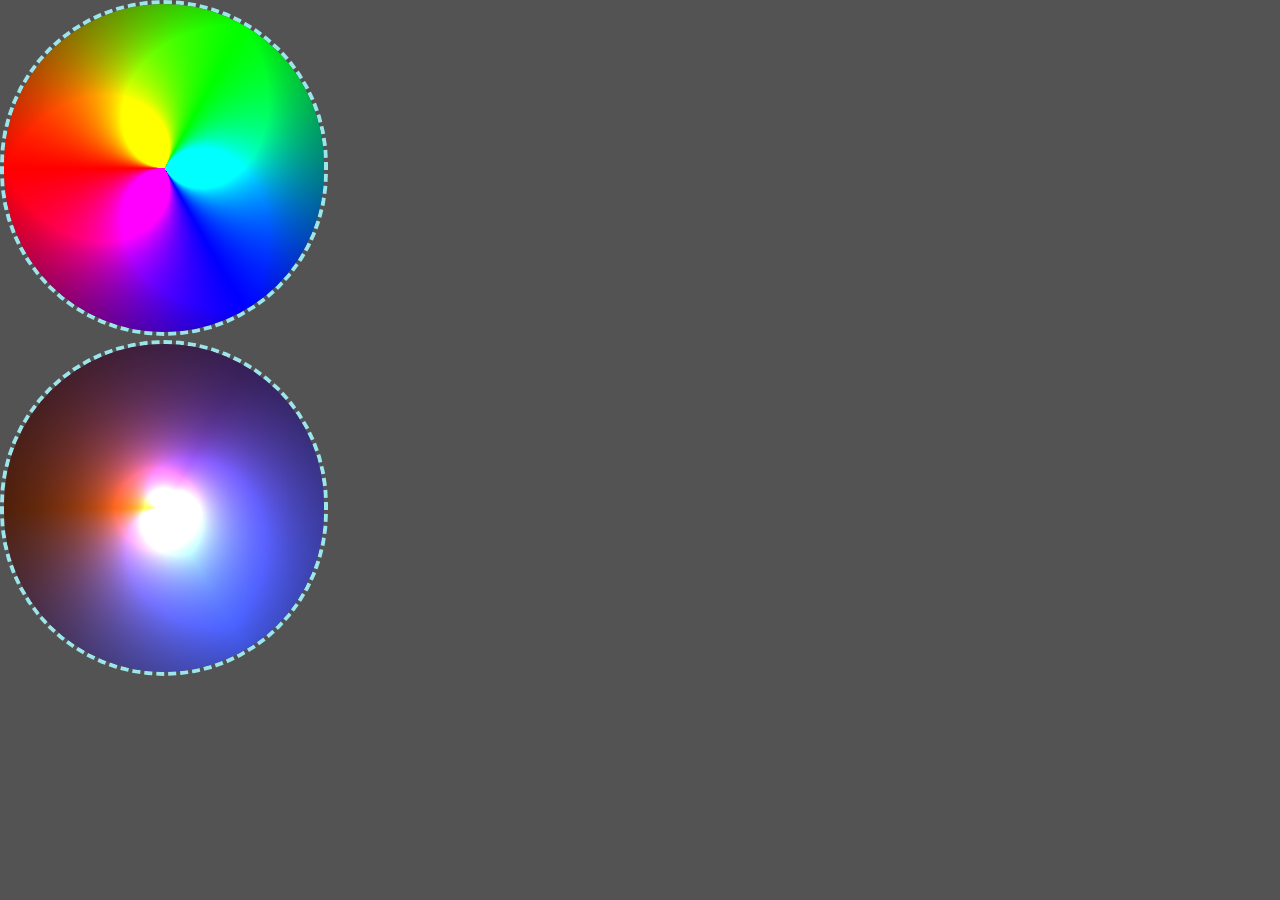
<file: index.html>
<!DOCTYPE html>
<html>

<head>
    <meta http-equiv="Content-Type" content="text/html; charset=utf-8">
    <title>Color Wheel demo app</title>
    <style>
        body {
            background-color:rgb(83, 83, 83);
            margin:0px;
            padding:0px;
            width:100vw;
            height:100vh;
            overflow:hidden;
        }
        #canvas, #canvas0 {
            top:0px;
            left:0px;
            width:100%;
            height:100%;
            border-color:rgb(156, 229, 235);
            border-width:4px;
            border-style:dashed;
            border-radius:50em;
        }
        #colorwidget {
            position:absolute;
            top:0%;
            left:0%;
            width:25%;
            height:50%;
        }
        #colorwheel {
            top:0%;
            left:0%;
            width:100%;
            height:100%;
        }
        #colorlist {
            top:0%;
            left:0%;
            width:100%;
        }
        #colorlist > .coloropt {
            width:100%;
            border-radius:0.25em;
            padding:5px;
            margin-top:5px;
            background-color:white;
        }
        .coloropt > button {
            text-align:center;
            border:none;
            background-color:grey;
            color:rgb(255, 255, 255);
            border-radius:0.25em;
            border-color:black;
            border-width:2px;
            border-style: dashed;
        }
    </style>
</head>

<body>
    <div id="colorwidget">
        <div id="colorwheel">
            <canvas id="canvas">

            </canvas>
            <canvas id="canvas0">

            </canvas>
        </div>
    </div>
    <script type="text/JavaScript" src="function_alias.js"></script>
    <script type="text/JavaScript" src="math.js"></script>
    <script type="text/JavaScript" src="colorwheel.js"></script>

    <script type="text/JavaScript">
    //Get a canvas
    let canv = get("canvas");
    //Create a widget using the canvas
    let cww = new ColorWheelWidget(canv);
    
    //Get another canvas
    let canv0 = get("canvas0");
    //Create another widget using it
    let cww0 = new ColorWheelWidget(canv0);

    //Loop through all colors of second widget
    for (let i=0; i<cww.colors.length; i++) {
        let c = cww0.colors[i];

        //Set random values for each channel
        c.r = Math.floor(Math.random()*100);
        c.g = Math.floor(Math.random()*100);
        c.b = Math.floor(Math.random()*255);
    }
    //Tell the widget to redraw pixels (addColor and removeColor member functions auto call this)
    cww0.renderPixels();
    </script>
</body>

</html>
</file>
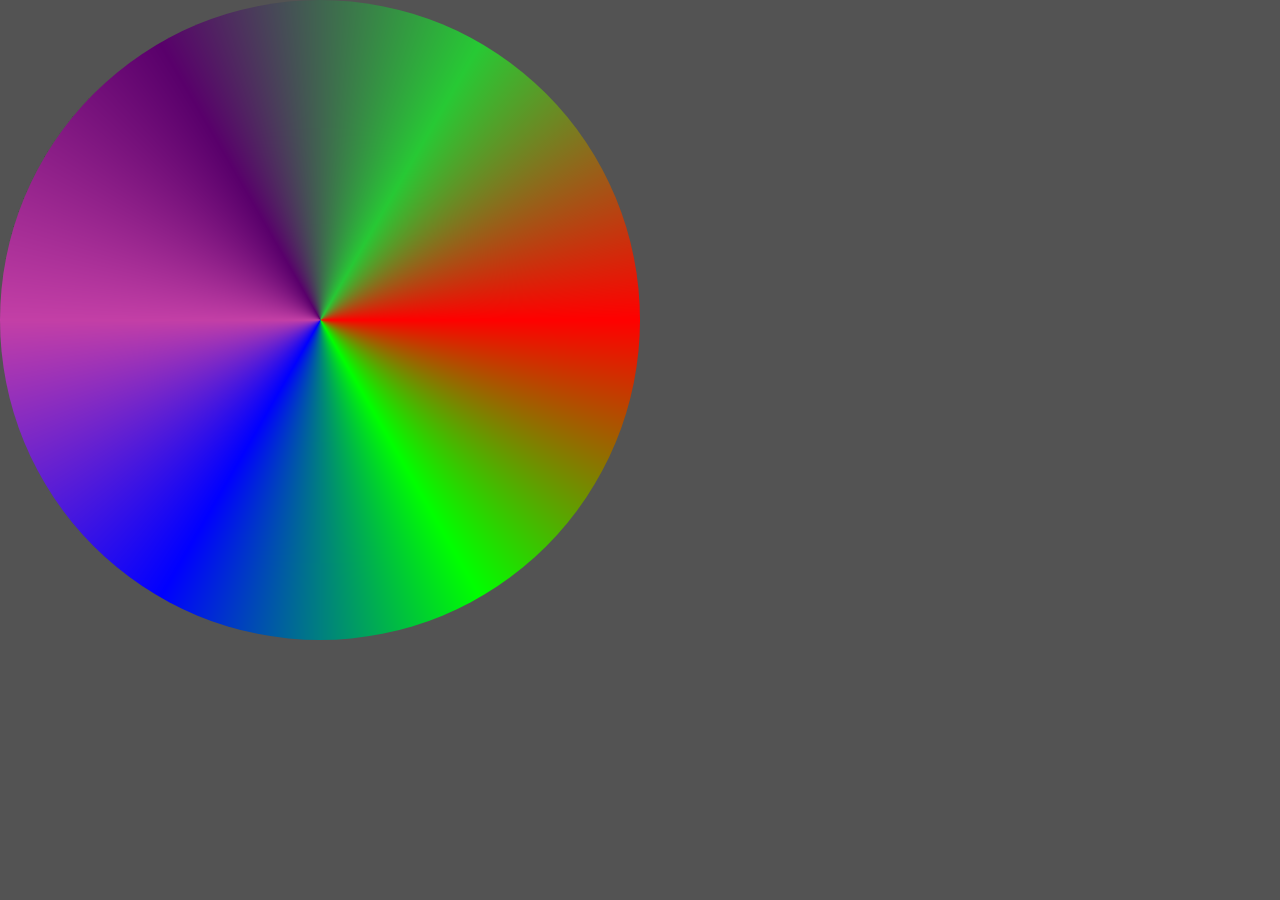
<file: colorsync.html>
<!DOCTYPE html>
<html>
<head>
    <meta http-equiv="Content-Type" content="text/html; charset=utf-8">
    <title>Color sync app</title>
    <style>
        body {
            background-color:rgb(83, 83, 83);
            margin:0px;
            padding:0px;
            width:100vw;
            height:100vh;
            overflow:hidden;
        }
        #canvas {
            position:absolute;
            top:0vh;
            left:0vw;
            width:50vw;
            height:50vw;
            border-radius:50em;
            border-color:black;
            border-width:5px;
        }
    </style>
</head>

<body>
    <canvas id="canvas">

    </canvas>
    <script type="text/JavaScript" src="colorsync.js"></script>
</body>

</html>
</file>
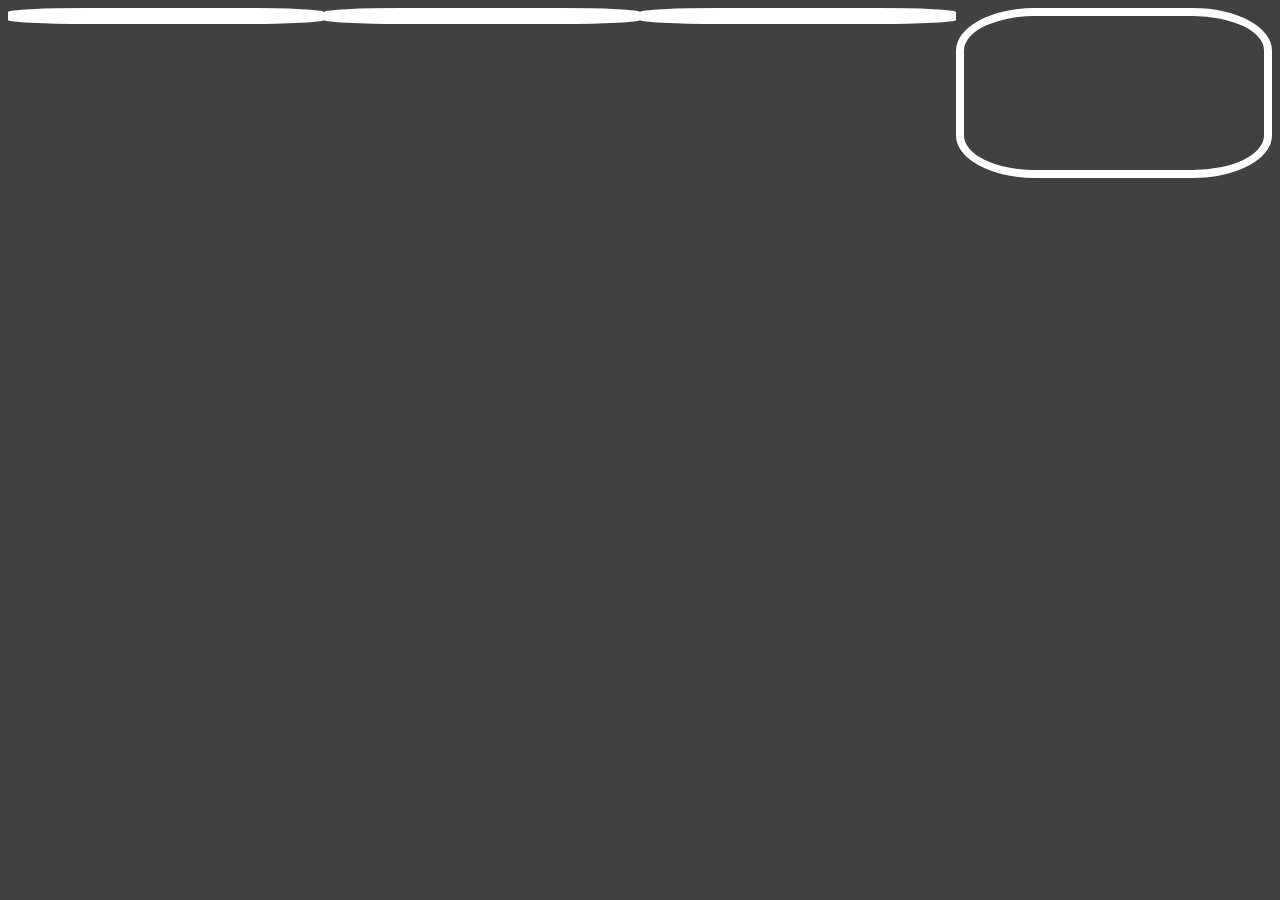
<file: examples/example-chaining.html>
<!DOCTYPE html>
<html>

<head>
  <meta http-equiv="Content-Type" content="text/html; charset=utf-8">
  <title>ColorWheel example - chaining</title>
  <style>
    body {
      background-color:rgb(65, 65, 65);
    }
    #wheels {
      display: flex;
    }
    .wheel {
      border-radius: 25%;
      border-width: 8px;
      border-style: solid;
      border-color: rgb(255, 255, 255);
      overflow: hidden;
      cursor: cell;
      flex:1;
      height:min-content;
    }
  </style>
</head>

<body>
  <div id="wheels">
    <div id="wheel-container-channel-0" class="wheel">

    </div>
    <div id="wheel-container-channel-1" class="wheel"></div>
    <div id="wheel-container-channel-2" class="wheel"></div>
    <div id="wheel-container-output" class="wheel"></div>
  </div>
  <script type="module">
    "use strict";
    import { ColorWheel, WheelColor } from "../colorwheel/colorwheel.js";
    import { get } from "../colorwheel/aliases.js";

    let outputContainer = get("wheel-container-output");
    //Create a wheel
    let output = new ColorWheel()
      //Add some colors (chainable ftw)
      .addColor(WheelColor.fromRGB(255, 0, 0))
      .addColor(WheelColor.fromRGB(0, 255, 0))
      .addColor(WheelColor.fromRGB(0, 0, 255))

      //Mount it to our container
      .mount(outputContainer)

      //Handle resizing and render automagically
      .handleResize()
      .handleRedrawLoop()
      .handleColorPicking()
      .on("color-pick", (color) => {
        outputContainer.style["border-color"] = `rgb(${color.toString()})`;
      })
      //Applies 100% to width and height of canvas element
      .fillParentSize();
    output.render();


    let channel0container = get("wheel-container-channel-0");
    //Create a wheel
    let channel0 = new ColorWheel()
      //Add some colors (chainable ftw)
      .addColor(WheelColor.fromRGB(255, 0, 0))
      .addColor(WheelColor.fromRGB(0, 255, 0))
      .addColor(WheelColor.fromRGB(0, 0, 255))

      //Mount it to our container
      .mount(channel0container)

      //Handle resizing and render automagically
      .handleResize()
      .handleRedrawLoop()
      .handleColorPicking()
      .on("color-pick", (color) => {
        output.colors[0].copy(color).swapChannels();
        output.markRedraw();
        channel0container.style["border-color"] = `rgb(${color.toString()})`;
      })
      //Applies 100% to width and height of canvas element
      .fillParentSize();
    channel0.render();

    let channel1container = get("wheel-container-channel-1");
    //Create a wheel
    let channel1 = new ColorWheel()
      //Add some colors (chainable ftw)
      .addColor(WheelColor.fromRGB(255, 0, 0))
      .addColor(WheelColor.fromRGB(0, 255, 0))
      .addColor(WheelColor.fromRGB(0, 0, 255))

      //Mount it to our container
      .mount(channel1container)

      //Handle resizing and render automagically
      .handleResize()
      .handleRedrawLoop()
      .handleColorPicking()
      .on("color-pick", (color) => {
        output.colors[1].copy(color).swapChannels();
        output.markRedraw();
        channel1container.style["border-color"] = `rgb(${color.toString()})`;
      })
      //Applies 100% to width and height of canvas element
      .fillParentSize();
    channel1.render();

    let channel2container = get("wheel-container-channel-2");
    //Create a wheel
    let channel2 = new ColorWheel()
      //Add some colors (chainable ftw)
      .addColor(WheelColor.fromRGB(255, 0, 0))
      .addColor(WheelColor.fromRGB(0, 255, 0))
      .addColor(WheelColor.fromRGB(0, 0, 255))

      //Mount it to our container
      .mount(channel2container)

      //Handle resizing and render automagically
      .handleResize()
      .handleRedrawLoop()
      .handleColorPicking()
      .on("color-pick", (color) => {
        output.colors[2].copy(color).swapChannels();
        output.markRedraw();
        channel2container.style["border-color"] = `rgb(${color.toString()})`;
      })
      //Applies 100% to width and height of canvas element
      .fillParentSize();
    channel2.render();
  </script>
</body>

</html>
</file>
